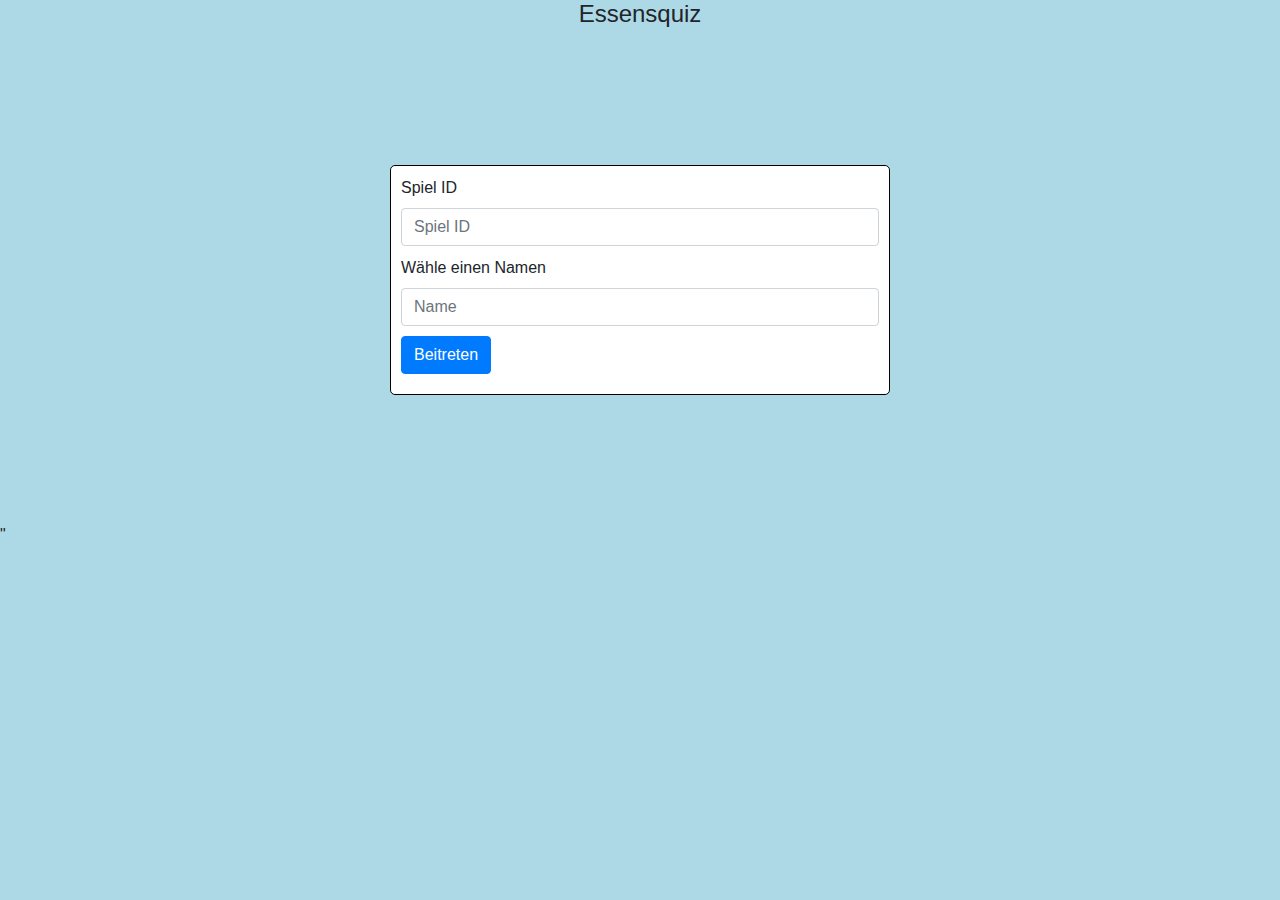
<file: frontend/static/index.html>
<!DOCTYPE html>
<html lang="de">
  <head>
    <!-- Required meta tags -->
    <meta charset="utf-8" />
    <meta
      name="viewport"
      content="width=device-width, initial-scale=1, shrink-to-fit=no"
    />

    <!-- Bootstrap CSS -->
    <link rel="stylesheet" href="assets/css/bootstrap.min.css" />
    <link rel="stylesheet" href="assets/css/style.css" />
    <title>Essensquiz</title>
  </head>
  <body>
    <h1>Essensquiz</h1>
    <div style="display: flex; justify-content: center;">
    <!-- Vertically and horizontally centered div -->
    <div class="form-group content login-main">
      <!-- Feld zur Namenseingabe -->
      <label for="name">Spiel ID</label>
      <input type="text" style="margin-bottom: 10px;" class="form-control" id="gameid" placeholder="Spiel ID" />

      <label for="name">Wähle einen Namen</label>
      <input type="text" class="form-control" id="name" placeholder="Name" />
      <button
        type="submit"
        name="submit"
        class="btn btn-primary"
        id="select-name"
      >
        Beitreten
      </button>
    </div>
  </div>"
    <!-- Optional JavaScript -->
    <!-- jQuery first, then Popper.js, then Bootstrap JS -->
    <script src="assets/js/jquery.min.js"></script>
    <script src="assets/js/popper.min.js"></script>
    <script src="assets/js/bootstrap.min.js"></script>
    <script src="assets/js/util.js"></script>
    <script src="assets/js/index.js"></script>
  </body>
</html>
</file>
<file: frontend/static/assets/css/style.css>
h1 {
  text-align: center;
  font-size: 24px;
}
h2 {
  text-align: center;
}
body {
    background-color: lightblue;
  }
  .content {
    max-width: 500px;
    margin: auto;
    padding: 10px;
  }
.login-main {
    background-color: white;
    border: 1px solid black;
    border-radius: 5px;
    margin: 10%;
    width: 80%;
    
  }

  .btn-quiz {
    margin: 10px 0px;
    background-color: darkgray;
    max-width: 40em;
    
  }
  
.btn-primary {
  margin: 10px 0px;
}

#qr {
  /* center the content of the div */
  display: flex;
  justify-content: center;
  
}

/* make div with id resulst smaller on big screens */
#results {
  max-width: 40em;
  display: block;
  margin: auto;
}

#gameID {
  margin-top: 10px;
  text-align: center;
  font-size: large;
  font-weight: bold;
}
</file>
